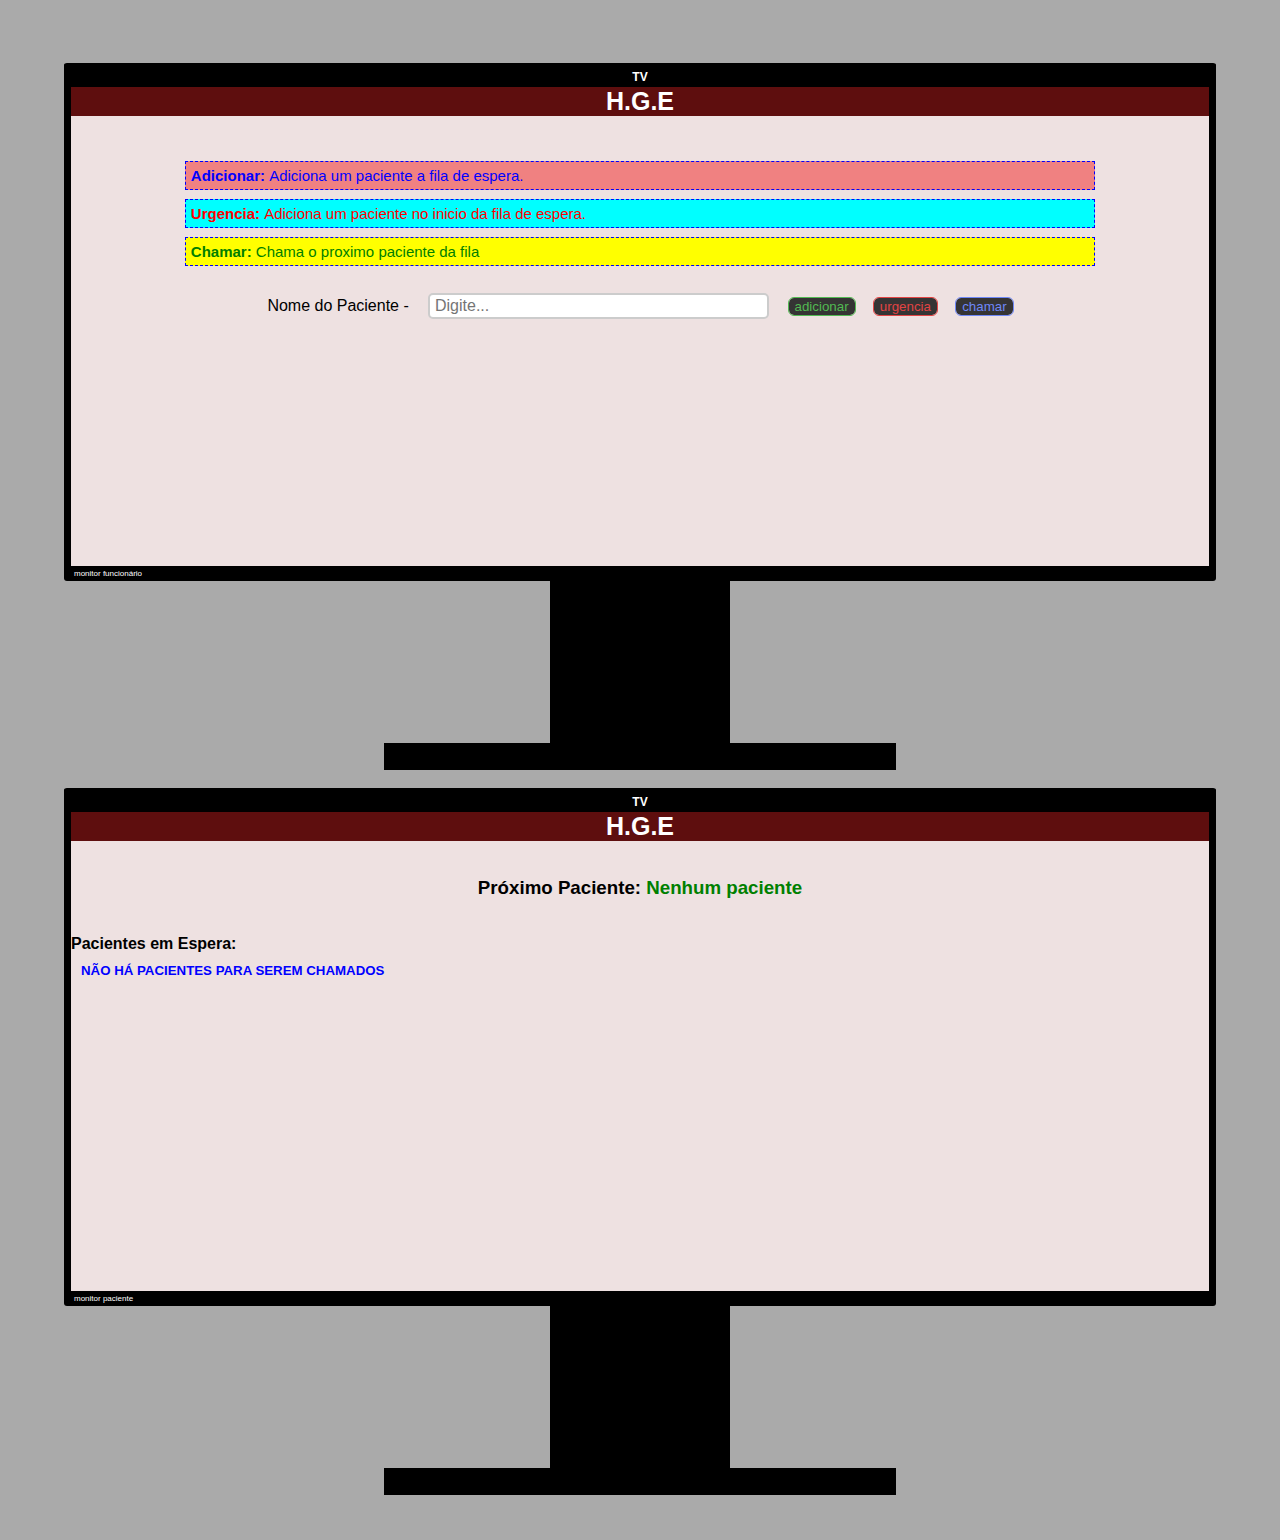
<file: index.html>
<!DOCTYPE html>
<html lang="en">

<head>
    <meta charset="UTF-8">
    <meta name="viewport" content="width=device-width, initial-scale=1.0">
    <title>Document</title>
    <link rel="stylesheet" href="./src/index.css">
</head>

<body>
    <div class="container-tv">
        <h6>tv</h6>
        <h1>H.G.E</h1>
        <section class="work_screen">
            <div class="info_work">
                <p class="help_info add"><strong class="strong-add">Adicionar: </strong> Adiciona um paciente a fila de
                    espera.</p>
                <p class="help_info urg"><strong class="strong-urg">Urgencia: </strong> Adiciona um paciente no inicio
                    da fila de espera.</p>
                <p class="help_info chamar"><strong class="strong-chamar">Chamar: </strong> Chama o proximo paciente da
                    fila</p>
            </div>

            <form class="form" id="frm">
                <label for="inNome">Nome do Paciente -</label>
                <input type="text" name="name" id="inNome" placeholder="Digite..." />
                <input class="btn-resp btn_add" type="submit" value="adicionar" />
                <input class="btn-resp btn_urg" type="button" value="urgencia" id="btnUrg" />
                <input class="btn-resp btn_chamar" type="button" value="chamar" id="btnChamar" />
            </form>
        </section>
        <p class="monitor-func">monitor funcionário</p>
    </div>
    <div class="suporte-tv"></div>
    <div class="base-tv"></div>


    <div class="container-tv">
        <h6>tv</h6>
        <h1>H.G.E</h1>

        <div class="tela-paciente">
            <h3>Próximo Paciente:<strong class="proximo-paciente" id="resNome"></strong></h3>

            <h4>Pacientes em Espera:</h3>
            <h5 id="resLista"></h5>
        </div>
        <p class="monitor-func">monitor paciente</p>
    </div>
    <div class="suporte-tv"></div>
    <div class="base-tv"></div>


    <script type="module" src="./src/hp.js"></script>

</body>

</html>
</file>
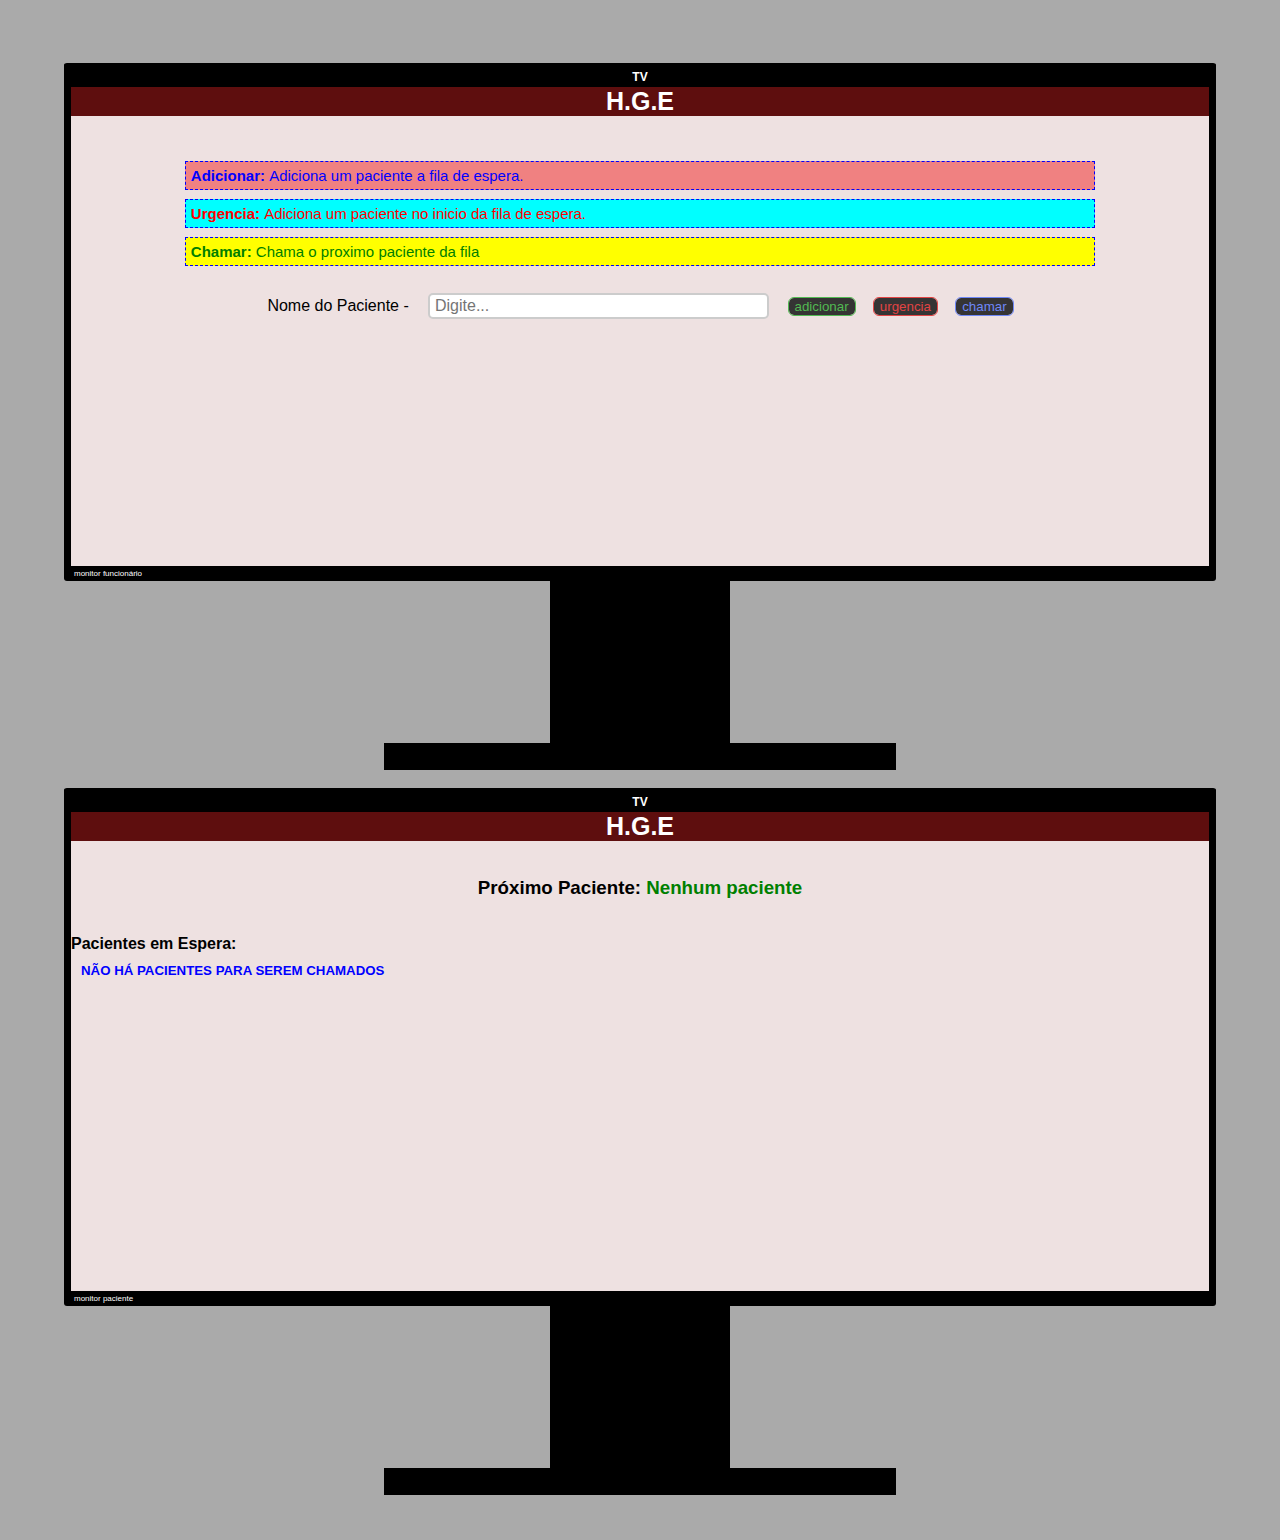
<file: arquivo.html>
<!DOCTYPE html>
<html lang="en">

<head>
    <meta charset="UTF-8">
    <meta name="viewport" content="width=device-width, initial-scale=1.0">
    <title>Document</title>
    <link rel="stylesheet" href="./src/index.css">
</head>

<body>
    <div class="container-tv">
        <h6>tv</h6>
        <h1>H.G.E</h1>
        <section class="work_screen">
            <div class="info_work">
                <p class="help_info add"><strong class="strong-add">Adicionar: </strong> Adiciona um paciente a fila de
                    espera.</p>
                <p class="help_info urg"><strong class="strong-urg">Urgencia: </strong> Adiciona um paciente no inicio
                    da fila de espera.</p>
                <p class="help_info chamar"><strong class="strong-chamar">Chamar: </strong> Chama o proximo paciente da
                    fila</p>
            </div>

            <form class="form" id="frm">
                <label for="inNome">Nome do Paciente -</label>
                <input type="text" name="name" id="inNome" placeholder="Digite..." />
                <input class="btn-resp btn_add" type="submit" value="adicionar" />
                <input class="btn-resp btn_urg" type="button" value="urgencia" id="btnUrg" />
                <input class="btn-resp btn_chamar" type="button" value="chamar" id="btnChamar" />
            </form>
        </section>
        <p class="monitor-func">monitor funcionário</p>
    </div>
    <div class="suporte-tv"></div>
    <div class="base-tv"></div>


    <div class="container-tv">
        <h6>tv</h6>
        <h1>H.G.E</h1>

        <div class="tela-paciente">
            <h3>Próximo Paciente:<strong class="proximo-paciente" id="resNome"></strong></h3>

            <h4>Pacientes em Espera:</h3>
            <h5 id="resLista"></h5>
        </div>
        <p class="monitor-func">monitor paciente</p>
    </div>
    <div class="suporte-tv"></div>
    <div class="base-tv"></div>


    <script type="module" src="./index.js"></script>

</body>

</html>
</file>
<file: src/index.css>
* {
    margin: 0;
    padding: 0;
    box-sizing: border-box;
}

body {
    padding: 5vh 5vw;
    font-family: 'Franklin Gothic Medium', sans-serif;
    background-color: #aaa;
}

h1 {
    background-color: rgb(94, 14, 14);
    text-align: center;
    color: #fff;
    font-size: 25px;
    /* border-radius: 3px; */
}

.work_screen {
    padding: 5vh 0 5vh 0;
    background-color: #eee1e1;
    height: 50vh;


    .info_work {
        margin-bottom: 3vh;
        display: flex;
        flex-direction: column;
        gap: 1vh;
        align-items: center;

        .help_info {
            width: 80%;
            padding: 5px;
            font-size: 15px;
        }

        .add {
            color: blue;
            background-color: rgb(240, 129, 129);
            border: 1px blue dashed;
        }

        .urg {
            color: red;
            background-color: aqua;
            border: 1px blue dashed;
        }

        .chamar {
            color: green;
            background-color: yellow;
            border: 1px blue dashed;
        }

    }

    .form {
        display: flex;
        justify-content: center;
        align-items: center;
        gap: 1.5vw;
    }
}

.tela-paciente {
    height: 50vh;
    background-color: #eee1e1;

    h3 {
        text-align: center;
        padding: 4vh 0 4vh 0;
    }
}

h5 {
    margin: 10px;
    color: blue;
    text-transform: uppercase;
}

.proximo-paciente {
    color: green;
}


input[type="submit"],
input[type="button"] {
    background-color: #007BFF;

    border-radius: 5px;
    text-align: center;
    cursor: pointer;
    background-color: rgb(53, 52, 52);
    color: #e4d7d7;
    padding-block: 1px;
    padding-inline: 6px;
    border-width: 3px;
    border-color: #424141cc;
    border-style: none;
    transition: 0.5s ease-in-out;

    outline: 1px solid;
    outline-color: rgb(82, 185, 82);
    outline-offset: 0px;
}

input[type="submit"]:hover,
input[type="button"]:hover {
    background-color: #e4d7d7;
    color: black;
    outline-color: rgba(255, 255, 255, 0);
    outline-offset: 3px;
}

.btn_add {
    color: rgb(82, 185, 82) !important;

    &:hover {
        background-color: rgb(82, 185, 82) !important;
        color: #e4d7d7 !important;
    }

}

.btn_urg {
    color: rgb(226, 68, 68) !important;
    outline-color: rgb(226, 68, 68) !important;

    &:hover {
        outline-color: rgba(255, 255, 255, 0) !important;
        color: #e4d7d7 !important;
        background-color: rgb(226, 68, 68) !important;

    }
}

.btn_chamar {
    color: rgb(110, 135, 247) !important;
    outline-color: rgb(110, 135, 247) !important;

    &:hover {
        outline-color: rgba(255, 255, 255, 0) !important;
        color: #e4d7d7 !important;
        background-color: rgb(110, 135, 247) !important;

    }
}



input[type="text"] {
    width: 30%;
    padding: 2px 5px;
    border: 2px solid #ccc;
    border-radius: 5px;
    font-size: 16px;
    transition: border-color 0.3s ease;
    outline: none;
}

input[type="text"]:focus {
    border-color: #007BFF;
}

.input-label {
    /* position: absolute;
    top: 50%;
    left: 10px; */
    transform: translateY(-50%);
    color: #aaa;
    pointer-events: none;
    transition: all 0.3s ease;
}

input[type="text"]:focus+.input-label,
input[type="text"]:not(:placeholder-shown)+.input-label {
    top: 0;
    transform: translateY(-50%) scale(0.75);
    color: #007BFF;
    background-color: #fff;
    padding: 0 5px;
}

/* container TV */

.container-tv {
    margin-top: 2vh;
    border: solid 7px black;
    border-bottom: 0;
    border-radius: 3px;
}

h6 {
    background-color: black;
    text-transform: uppercase;
    font-weight: bold;
    text-align: center;
    font-size: 12px;
    color: #fff;
    padding-bottom: 3px;
}

.monitor-func {
    background-color: black;
    color: #fff;
    font-size: 8px;
    padding: 3px 0 3px 3px;
}
.suporte-tv {
    background-color: black;
    width: 14vw;
    height: 18vh;
    margin: 0 auto;
}

.base-tv {
    background-color: black;
    width: 40vw;
    height: 3vh;
    margin: 0 auto;
}

@media (max-width:620px) {
    .work_screen{
        height: 35vh;
    }

    .form {
        flex-wrap: wrap;
        /* flex-direction: column; */
    }

     input[type="text"] {
        width: 50%;
     } 

    .btn-resp {
        width: 30%;
        height: 4vh;
    }

    .tela-paciente {
        height: 35vh;
    }

    .suporte-tv {
        background-color: black;
        width: 12vw;
        height: 6vh;
    }
    
    
}
</file>
